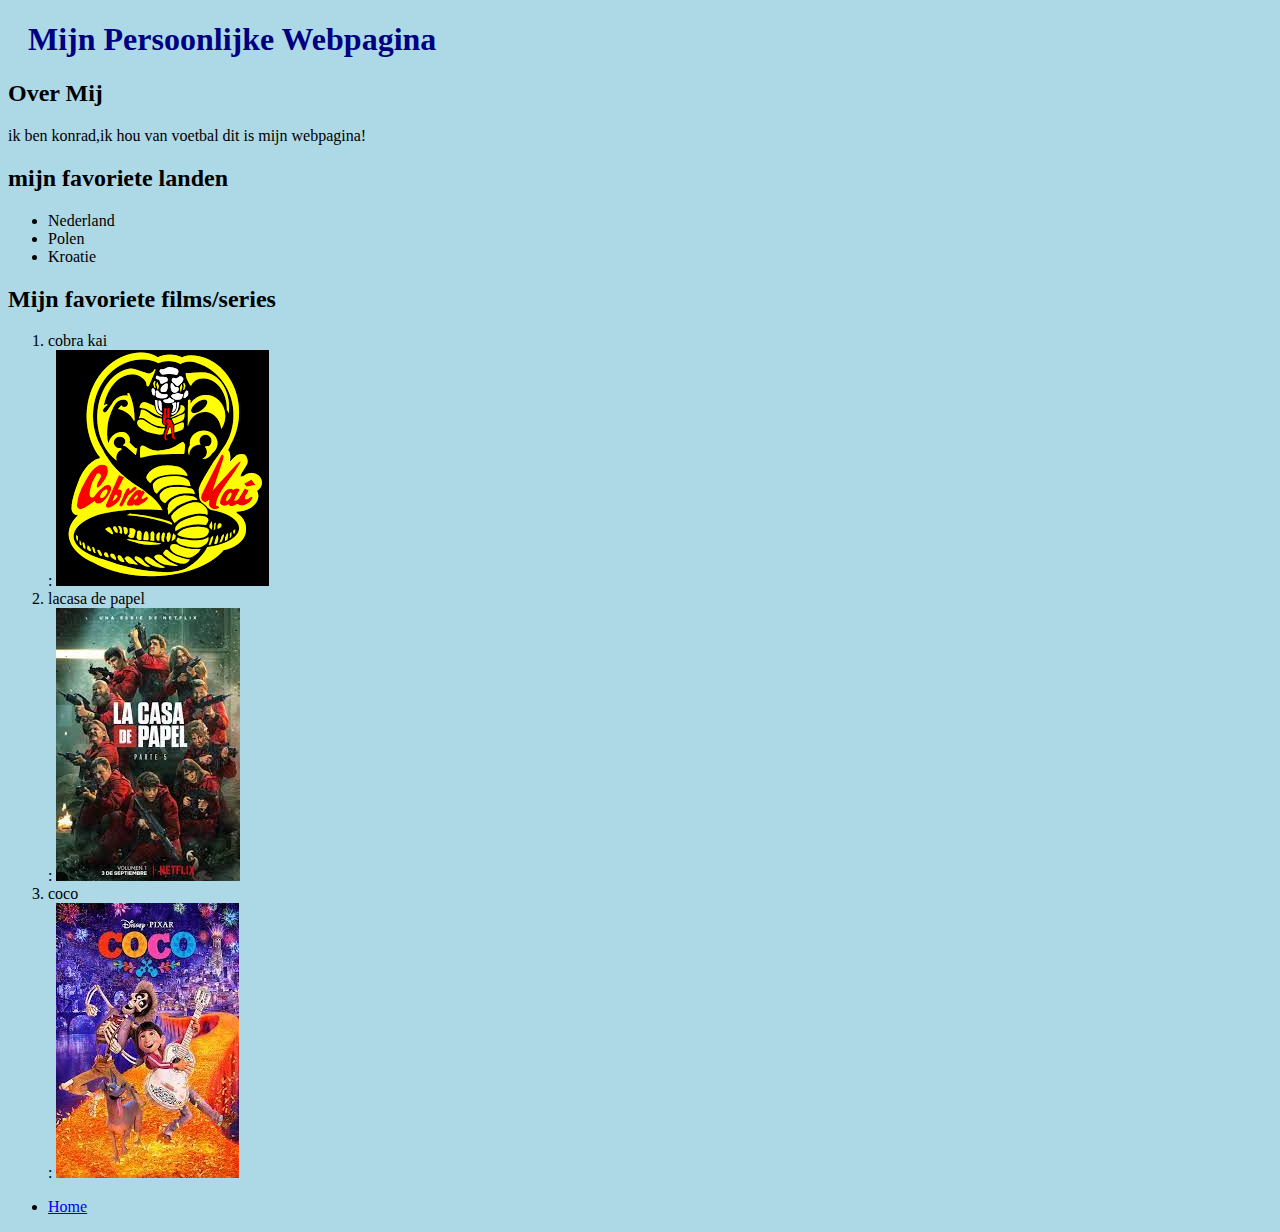
<file: pagina2.html>
<!DOCTYPE html>
<html>
<head>
 <title>Mijn Persoonlijke Webpagina pagina 2!</title>
</head>
<body>
 <header>
 <h1>Mijn Persoonlijke Webpagina</h1>
 </header>
 <section>
 <h2>Over Mij</h2>
 <p>ik ben konrad,ik hou van voetbal dit is mijn webpagina!</p>
 </section>
 <section>
 <h2>mijn favoriete landen</h2>
 <ul>
 <li>Nederland</li>
 <li>Polen</li>
 <li>Kroatie</li>
 </ul>
 </section>
 <section>
 <h2>Mijn favoriete films/series</h2>
 <ol>
 <li>cobra kai</li>: <img src="cobrakai.jpg" alt="Afbeelding van 1ste favoriete film of serie"></li>
 <li>lacasa de papel</li>: <img src="lacasa.jpg" alt=""></li>
  <li>coco</li>: <img src="coco.jpg" alt="Afbeelding van 3rde favoriete film of serie"></li>
 </ol>
 </section>
  <nav>
 <ul>
 <li><a href="index.html">Home</a></li>

 </ul>

</body>
</html>





</body>
</html>
 <link rel="stylesheet" href="styles.css">
</file>
<file: styles.css>
body {
  background-color: lightblue;
}

h1 {
  color: navy;
  margin-left: 20px;
}
</file>
